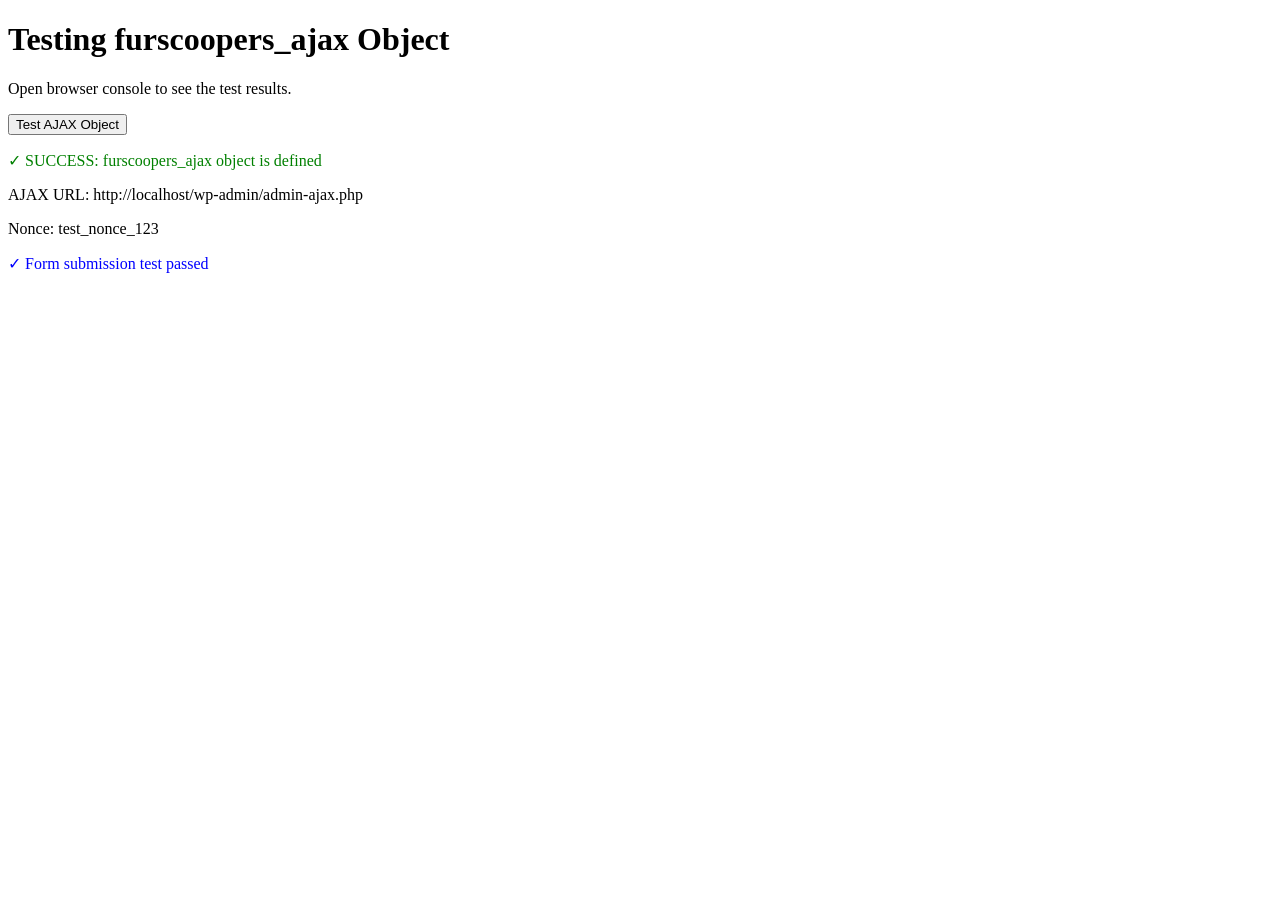
<file: test-ajax-fix.html>
<!DOCTYPE html>
<html>
<head>
    <title>Test AJAX Object Availability</title>
</head>
<body>
    <h1>Testing furscoopers_ajax Object</h1>
    <p>Open browser console to see the test results.</p>
    <button onclick="testAjaxObject()">Test AJAX Object</button>
    <div id="result"></div>

    <script>
        // Simulate the AJAX object that should be available
        var furscoopers_ajax = {
            ajax_url: 'http://localhost/wp-admin/admin-ajax.php',
            nonce: 'test_nonce_123'
        };

        function testAjaxObject() {
            var result = document.getElementById('result');
            
            if (typeof furscoopers_ajax !== 'undefined') {
                console.log('✓ furscoopers_ajax object is available:', furscoopers_ajax);
                result.innerHTML = '<p style="color: green;">✓ SUCCESS: furscoopers_ajax object is defined</p>';
                result.innerHTML += '<p>AJAX URL: ' + furscoopers_ajax.ajax_url + '</p>';
                result.innerHTML += '<p>Nonce: ' + furscoopers_ajax.nonce + '</p>';
                
                // Test the form submission function (simulated)
                try {
                    testFormSubmission();
                } catch(e) {
                    console.error('Form submission test failed:', e);
                    result.innerHTML += '<p style="color: orange;">⚠ Form submission would fail: ' + e.message + '</p>';
                }
            } else {
                console.log('✗ furscoopers_ajax object is not available');
                result.innerHTML = '<p style="color: red;">✗ FAILED: furscoopers_ajax object is not defined</p>';
            }
        }

        function testFormSubmission() {
            // Simulate the form submission code from footer.php
            var formData = new FormData();
            formData.append('action', 'handle_subscription_signup');
            formData.append('nonce', furscoopers_ajax.nonce);
            
            console.log('Form data would be sent to:', furscoopers_ajax.ajax_url);
            document.getElementById('result').innerHTML += '<p style="color: blue;">✓ Form submission test passed</p>';
        }

        // Auto-run test when page loads
        window.onload = function() {
            testAjaxObject();
        };
    </script>
</body>
</html>
</file>
